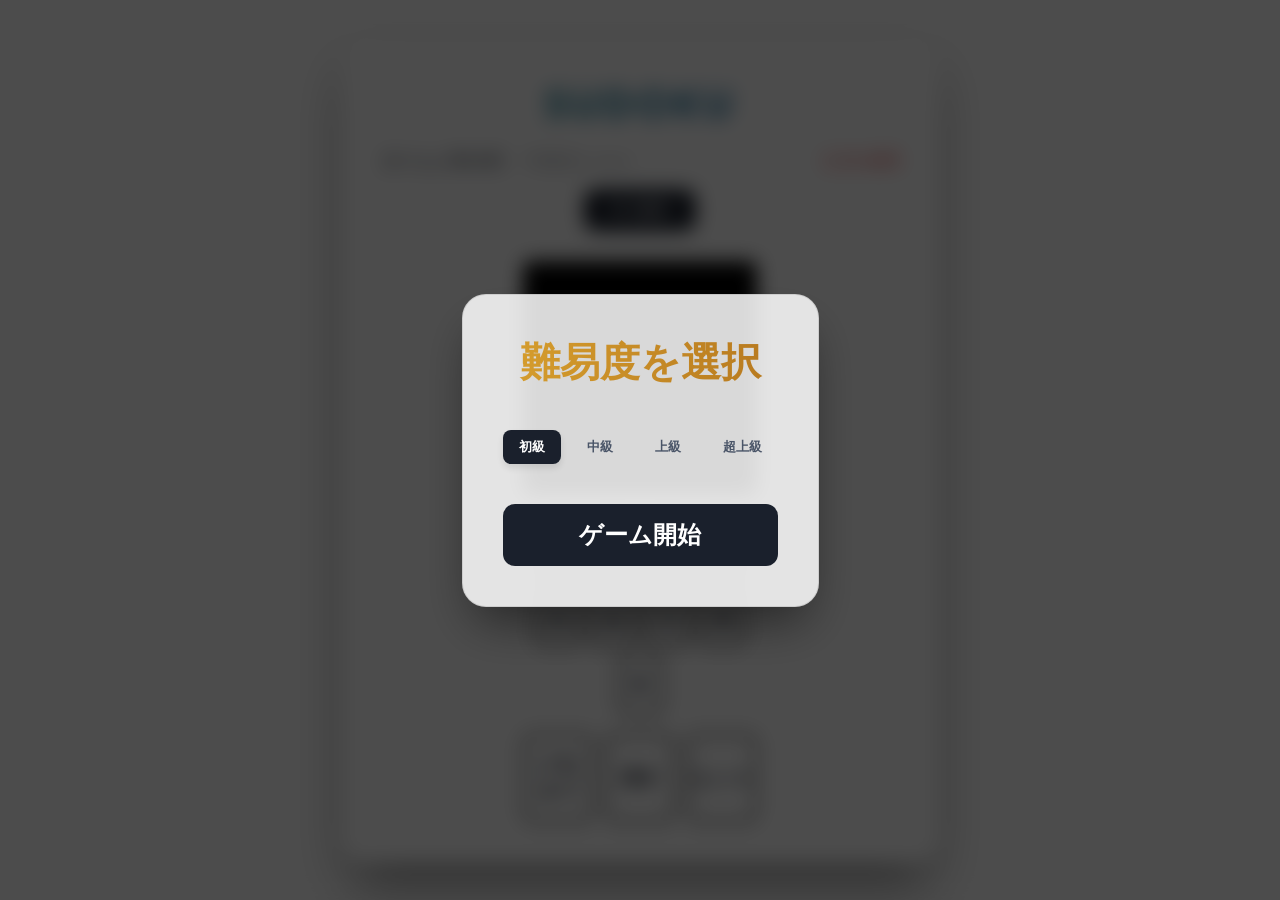
<file: index.html>
<!DOCTYPE html>
<html lang="ja">

<head>
    <meta charset="UTF-8">
    <meta name="viewport" content="width=device-width, initial-scale=1.0">
    <title>Premium Sudoku</title>
    <link rel="stylesheet" href="styles.css">
    <link href="https://fonts.googleapis.com/css2?family=Outfit:wght@300;400;600;700&display=swap" rel="stylesheet">
</head>

<body>
    <div class="app-container">
        <header>
            <h1>SUDOKU</h1>
            <div class="timer-container"
                style="display: flex; justify-content: space-between; align-items: center; font-size: 1.2rem; margin-bottom: 15px; color: var(--text-given); width: 100%;">
                <div style="display: flex; gap: 20px;">
                    <div class="time">タイム: <span id="timer">00:00</span></div>
                    <div class="best-time">ベスト: <span id="best-time">--:--</span></div>
                </div>
                <div class="mistakes" style="color: var(--text-error); font-weight: 600;">ミス: <span
                        id="mistake-count">0/3</span></div>
            </div>
            <div class="controls" style="justify-content: center;">
                <button id="new-game-btn" class="primary-btn">やり直す</button>
            </div>
        </header>

        <main>
            <div class="game-board" id="sudoku-board">
                <!-- 9x9 grid will be generated by JS -->
            </div>

            <div class="controls-area">
                <div class="numpad" id="numpad">
                    <!-- 1-9 numbers in a scrollable horizontal row -->
                    <button class="num-btn" data-val="1">1</button>
                    <button class="num-btn" data-val="2">2</button>
                    <button class="num-btn" data-val="3">3</button>
                    <button class="num-btn" data-val="4">4</button>
                    <button class="num-btn" data-val="5">5</button>
                    <button class="num-btn" data-val="6">6</button>
                    <button class="num-btn" data-val="7">7</button>
                    <button class="num-btn" data-val="8">8</button>
                    <button class="num-btn" data-val="9">9</button>
                </div>
                <div class="actions-row">
                    <button class="action-btn" id="notes-btn">メモ: オフ</button>
                    <button class="action-btn" id="erase-btn">消す</button>
                    <button class="action-btn" id="hint-btn">ヒント</button>
                </div>
            </div>
        </main>
    </div>

    <!-- Start Overlay -->
    <div class="overlay show" id="start-overlay">
        <div class="win-modal" style="display: flex; flex-direction: column; gap: 20px;">
            <h2>難易度を選択</h2>
            <div class="start-diff-selector"
                style="display: flex; gap: 10px; justify-content: center; margin-bottom: 20px; flex-wrap: wrap;">
                <button class="diff-btn start-diff-btn active" data-diff="easy">初級</button>
                <button class="diff-btn start-diff-btn" data-diff="medium">中級</button>
                <button class="diff-btn start-diff-btn" data-diff="hard">上級</button>
                <button class="diff-btn start-diff-btn" data-diff="expert">超上級</button>
            </div>
            <button id="start-game-btn" class="primary-btn"
                style="font-size: 1.5rem; padding: 15px 30px;">ゲーム開始</button>
        </div>
    </div>

    <div class="overlay" id="win-overlay">
        <div class="win-modal">
            <h2>🎉 クリア！ 🎉</h2>
            <p id="final-time-display" style="font-size: 1.5rem; font-weight: bold; margin-bottom: 15px;"></p>
            <p id="new-best-time-msg"
                style="color: var(--accent); font-weight: bold; margin-bottom: 20px; display: none;">ベストタイム更新！</p>
            <button id="play-again-btn" class="primary-btn">もう一度遊ぶ</button>
        </div>
    </div>

    <!-- Game Over Overlay -->
    <div class="overlay" id="game-over-overlay">
        <div class="win-modal" style="display: flex; flex-direction: column; gap: 20px;">
            <h2 style="color: #ff4d4d; background: none; -webkit-text-fill-color: #ff4d4d;">ミスが3回に達しました</h2>
            <p style="margin-bottom: 10px;">どうしますか？</p>
            <div style="display: flex; gap: 10px; justify-content: center;">
                <button id="restart-btn" class="primary-btn"
                    style="background: var(--glass-border); color: var(--text-primary);">最初からやり直す</button>
                <button id="continue-btn" class="primary-btn">そのまま続ける</button>
            </div>
        </div>
    </div>

    <script src="script.js"></script>
</body>

</html>
</file>
<file: styles.css>
:root {
    --bg-gradient: #ffffff;
    --glass-bg: rgba(255, 255, 255, 0.85);
    --glass-border: rgba(0, 0, 0, 0.1);
    --btn-border: #000000;
    --btn-border-disabled: #a0aec0;
    --text-primary: #1a202c;
    --text-secondary: #4a5568;
    --accent: #319795;
    --cell-bg: #ffffff;
    --cell-hover: #edf2f7;
    --cell-selected: #c1dfdf;
    --cell-highlight: #eaf4f4;
    --cell-error: #fed7d7;
    --cell-same-val: #d5eae9;
    --text-error: #e53e3e;
    --text-given: #1a202c;
    --text-input: #319795;
    --board-border: #000000;
}

* {
    box-sizing: border-box;
    margin: 0;
    padding: 0;
}

body {
    font-family: 'Outfit', sans-serif;
    background: var(--bg-gradient);
    color: var(--text-primary);
    min-height: 100vh;
    display: flex;
    padding: 20px;
}

.app-container {
    background: var(--glass-bg);
    backdrop-filter: blur(16px);
    -webkit-backdrop-filter: blur(16px);
    border: 1px solid var(--glass-border);
    border-radius: 24px;
    padding: 40px;
    box-shadow: 0 25px 50px -12px rgba(0, 0, 0, 0.5);
    display: flex;
    flex-direction: column;
    align-items: center;
    gap: 30px;
    max-width: 600px;
    width: 100%;
    margin: auto;
}

header {
    text-align: center;
    width: 100%;
}

h1 {
    font-size: 2.5rem;
    font-weight: 700;
    letter-spacing: 4px;
    margin-bottom: 20px;
    background: linear-gradient(to right, #319795, #2b6cb0);
    -webkit-background-clip: text;
    background-clip: text;
    -webkit-text-fill-color: transparent;
}

.controls {
    display: flex;
    justify-content: space-between;
    align-items: center;
    width: 100%;
    gap: 15px;
}

.difficulty-selector {
    display: flex;
    background: rgba(0, 0, 0, 0.2);
    border-radius: 12px;
    padding: 5px;
}

.diff-btn {
    background: transparent;
    border: none;
    color: var(--text-secondary);
    padding: 8px 16px;
    border-radius: 8px;
    cursor: pointer;
    font-family: inherit;
    font-weight: 600;
    transition: all 0.3s ease;
}

.diff-btn.active {
    background: var(--text-primary);
    color: var(--cell-bg);
    box-shadow: 0 4px 6px rgba(0, 0, 0, 0.1);
}

.primary-btn {
    background: var(--text-primary);
    color: #ffffff;
    border: none;
    padding: 10px 24px;
    border-radius: 12px;
    font-family: inherit;
    font-weight: 700;
    font-size: 1rem;
    cursor: pointer;
    transition: transform 0.2s ease, box-shadow 0.2s ease;
}

.primary-btn:hover {
    transform: translateY(-2px);
    box-shadow: 0 8px 15px rgba(79, 209, 197, 0.4);
}

.game-board {
    display: grid;
    grid-template-columns: repeat(9, 1fr);
    grid-template-rows: repeat(9, 1fr);
    grid-gap: 1px;
    background: var(--board-border);
    border: 3px solid var(--board-border);
    border-radius: 8px;
    overflow: hidden;
    width: 100%;
    max-width: 450px;
    aspect-ratio: 1;
    flex-shrink: 0;
}

.cell {
    background: var(--cell-bg);
    display: flex;
    justify-content: center;
    align-items: center;
    font-size: 1.5rem;
    font-weight: 600;
    color: var(--text-given);
    cursor: pointer;
    transition: background-color 0.2s ease, color 0.2s ease, transform 0.1s;
    user-select: none;
    min-width: 0;
    min-height: 0;
}

/* 3x3 blocks thick borders */
.cell:nth-child(3n) {
    border-right: 2px solid var(--board-border);
}

.cell:nth-child(9n) {
    border-right: none;
}

.cell:nth-child(n+19):nth-child(-n+27),
.cell:nth-child(n+46):nth-child(-n+54) {
    border-bottom: 2px solid var(--board-border);
}

@media (hover: hover) {
    .cell:hover {
        background: var(--cell-hover);
    }
}

.cell.selected {
    background: var(--cell-selected) !important;
}

.cell.highlight {
    background: var(--cell-highlight);
}

.cell.same-val {
    background: var(--cell-same-val);
}

.cell.input {
    color: var(--text-input);
}

.cell.error {
    background: var(--cell-error);
    color: var(--text-error);
    font-weight: 700;
    animation: shake 0.4s ease-in-out;
}

/* Pop animation when number is entered */
@keyframes pop {
    0% {
        transform: scale(1);
    }

    50% {
        transform: scale(1.15);
    }

    100% {
        transform: scale(1);
    }
}

.cell.animate-pop {
    animation: pop 0.2s ease-out;
}

@keyframes shake {

    0%,
    100% {
        transform: translateX(0);
    }

    25% {
        transform: translateX(-3px);
    }

    50% {
        transform: translateX(3px);
    }

    75% {
        transform: translateX(-3px);
    }
}

.controls-area {
    width: 100%;
    max-width: 500px;
    display: flex;
    flex-direction: column;
    gap: 15px;
    margin-top: 25px;
}

.numpad {
    display: flex;
    flex-wrap: wrap;
    justify-content: center;
    gap: 10px;
    width: 100%;
    padding-bottom: 5px;
}

.num-btn,
.action-btn {
    background: var(--cell-bg);
    border: 2px solid var(--btn-border);
    color: var(--text-primary);
    border-radius: 12px;
    padding: 18px 0;
    font-size: 1.5rem;
    font-weight: 700;
    font-family: inherit;
    cursor: pointer;
    transition: all 0.2s ease;
}

.num-btn:disabled,
.action-btn.disabled {
    border: 2px solid var(--btn-border-disabled);
    color: var(--btn-border-disabled);
    background: #f7fafc;
    cursor: default;
    transform: none !important;
}

.num-btn {
    flex: 0 0 45px;
    padding: 12px 0;
}

@media (hover: hover) {

    .num-btn:hover,
    .action-btn:hover {
        background: var(--cell-hover);
        transform: translateY(-2px);
    }
}

.num-btn:active,
.action-btn:active {
    transform: translateY(1px);
}

.action-btn.active {
    background: var(--text-primary);
    color: var(--cell-bg);
    border-color: var(--text-primary);
}

.actions-row {
    display: flex;
    gap: 12px;
    width: 100%;
}

.action-btn {
    flex: 1;
    font-size: 1.25rem;
    padding: 15px 0;
}

@media (max-width: 480px) {
    .app-container {
        padding: 15px;
        border-radius: 16px;
    }

    .cell {
        font-size: 1.1rem;
    }

    .num-btn {
        flex: 0 0 45px;
        font-size: 1.2rem;
        padding: 10px 0;
    }

    .action-btn {
        font-size: 1.1rem;
        padding: 10px 0;
    }
}

.overlay {
    position: fixed;
    top: 0;
    left: 0;
    width: 100vw;
    height: 100vh;
    background: rgba(0, 0, 0, 0.7);
    backdrop-filter: blur(10px);
    display: flex;
    justify-content: center;
    align-items: center;
    z-index: 1000;
    opacity: 0;
    pointer-events: none;
    transition: opacity 0.5s ease;
}

.overlay.show {
    opacity: 1;
    pointer-events: all;
}

.win-modal {
    background: var(--glass-bg);
    border: 1px solid var(--glass-border);
    border-radius: 24px;
    padding: 40px;
    text-align: center;
    transform: scale(0.8);
    transition: transform 0.5s cubic-bezier(0.175, 0.885, 0.32, 1.275);
    box-shadow: 0 25px 50px -12px rgba(0, 0, 0, 0.5);
}

.overlay.show .win-modal {
    transform: scale(1);
}

.win-modal h2 {
    font-size: 2.5rem;
    margin-bottom: 20px;
    background: linear-gradient(to right, #d69e2e, #b7791f);
    -webkit-background-clip: text;
    background-clip: text;
    -webkit-text-fill-color: transparent;
}

.win-modal p {
    font-size: 1.25rem;
    margin-bottom: 30px;
    color: var(--text-given);
}

.notes-grid {
    display: grid;
    grid-template-columns: repeat(3, 1fr);
    grid-template-rows: repeat(3, 1fr);
    width: 100%;
    height: 100%;
    pointer-events: none;
}

.note-item {
    display: flex;
    justify-content: center;
    align-items: center;
    font-size: 0.5rem;
    color: var(--text-secondary);
    line-height: 1;
}
</file>
